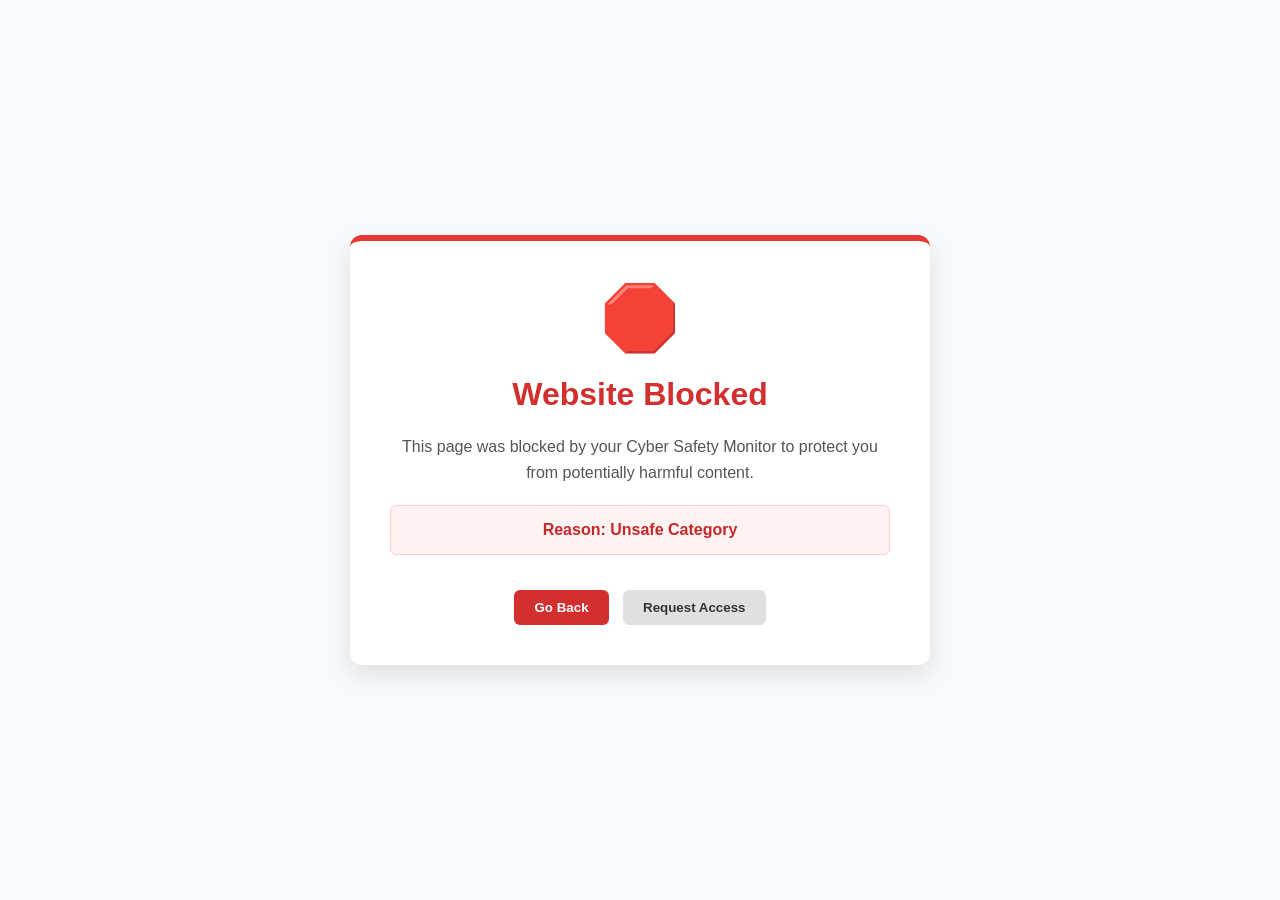
<file: extension/blocked.html>
<!DOCTYPE html>
<html>
<head>
    <title>Page Blocked - Cyber Safety</title>
    <style>
        body {
            font-family: -apple-system, BlinkMacSystemFont, "Segoe UI", Roboto, Helvetica, Arial, sans-serif;
            background-color: #f8f9fa;
            display: flex;
            justify-content: center;
            align-items: center;
            height: 100vh;
            margin: 0;
            color: #333;
        }
        .container {
            background: white;
            padding: 40px;
            border-radius: 12px;
            box-shadow: 0 10px 25px rgba(0,0,0,0.1);
            max-width: 500px;
            text-align: center;
            border-top: 6px solid #e53935;
        }
        .icon {
            font-size: 64px;
            margin-bottom: 20px;
        }
        h1 { margin-top: 0; color: #d32f2f; }
        p { line-height: 1.6; color: #555; }
        .reason-box {
            background: #fff3f3;
            border: 1px solid #ffcdd2;
            padding: 15px;
            border-radius: 6px;
            margin: 20px 0;
            font-weight: bold;
            color: #c62828;
        }
        .btn {
            display: inline-block;
            background: #d32f2f;
            color: white;
            padding: 10px 20px;
            border-radius: 6px;
            text-decoration: none;
            font-weight: bold;
            margin-top: 15px;
            transition: background 0.2s;
            border: none;
            cursor: pointer;
        }
        .btn:hover {
            background: #b71c1c;
        }
        .secondary {
            background: #e0e0e0;
            color: #333;
            margin-left: 10px;
        }
        .secondary:hover {
            background: #bdbdbd;
        }
    </style>
</head>
<body>
    <div class="container">
        <div class="icon">🛑</div>
        <h1>Website Blocked</h1>
        <p>This page was blocked by your Cyber Safety Monitor to protect you from potentially harmful content.</p>
        
        <div class="reason-box" id="reasonText">
            Reason: Unsafe Category
        </div>
        
        <button class="btn" onclick="window.history.back()">Go Back</button>
        <button class="btn secondary" onclick="requestAccess()">Request Access</button>
    </div>

    <script>
        // Extract reason from URL parameter
        const params = new URLSearchParams(window.location.search);
        const reason = params.get('reason');
        if (reason) {
            document.getElementById('reasonText').textContent = 'Reason: ' + reason.charAt(0).toUpperCase() + reason.slice(1);
        }

        function requestAccess() {
            alert("Access request logged. Your parent/guardian will review this domain on their dashboard.");
        }
    </script>
</body>
</html>
</file>
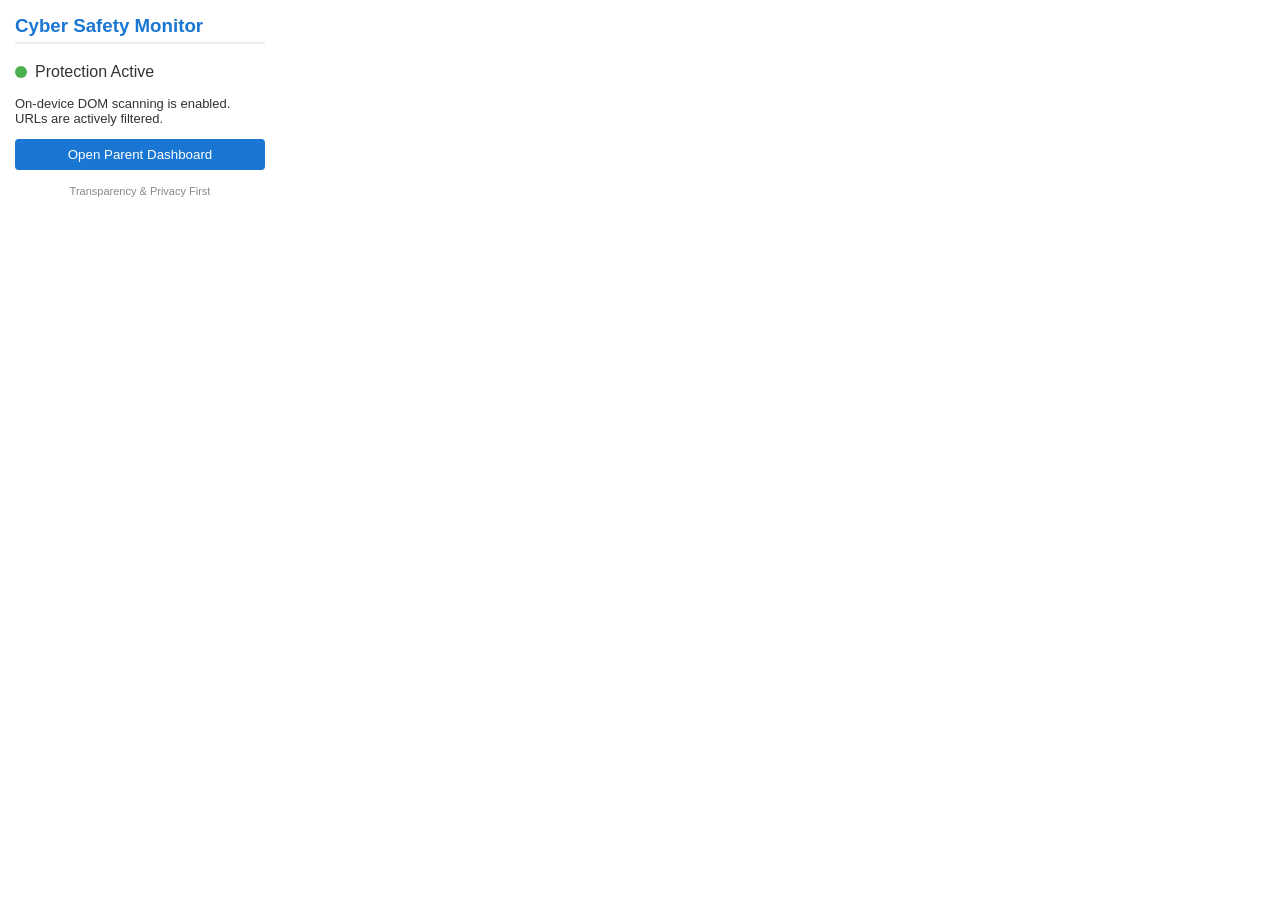
<file: extension/popup.html>
<!DOCTYPE html>
<html>
<head>
    <title>Cyber Safety</title>
    <style>
        body { width: 250px; font-family: sans-serif; padding: 15px; margin: 0; color: #333; }
        h3 { margin-top: 0; color: #1976d2; border-bottom: 2px solid #eee; padding-bottom: 5px; }
        .status { margin-bottom: 15px; display: flex; align-items: center; }
        .indicator { width: 12px; height: 12px; background-color: #4CAF50; border-radius: 50%; margin-right: 8px; }
        .btn { width: 100%; padding: 8px; background: #1976d2; color: white; border: none; border-radius: 4px; cursor: pointer; }
        .btn:hover { background: #1565c0; }
        .footer { font-size: 11px; text-align: center; color: #888; margin-top: 15px; }
    </style>
</head>
<body>
    <h3>Cyber Safety Monitor</h3>
    <div class="status">
        <div class="indicator"></div>
        <span>Protection Active</span>
    </div>
    <p style="font-size: 13px;">On-device DOM scanning is enabled. URLs are actively filtered.</p>
    
    <button class="btn" id="db-btn">Open Parent Dashboard</button>

    <div class="footer">Transparency & Privacy First</div>
    <script src="popup.js"></script>
</body>
</html>
</file>
